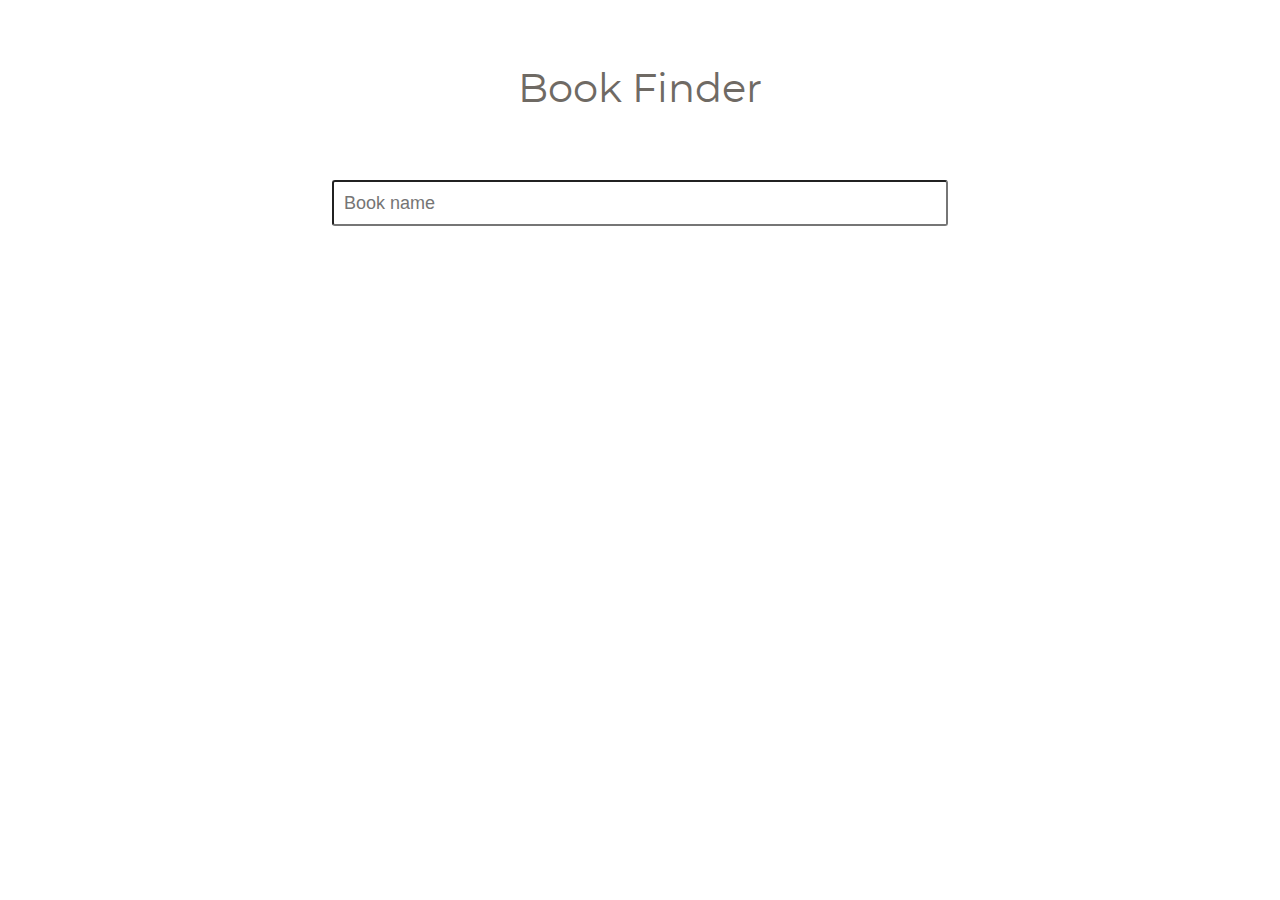
<file: index.html>
<!DOCTYPE html>
<html>

<head>
    <meta content="text/html;charset=utf-8" http-equiv="Content-Type">
    <title>Book Finder</title>
    <link rel="stylesheet" href="css/style.css">
</head>
<body onload='getBooks()'>
    <div>
        <p class='heading'>Book Finder</p>
        <div class='flexbox flex-column'>
            <div>
                <input id='book-name' type="text" class="form-control" placeholder="Book name" autocomplete="off"/>
                <!-- <button onClick='getBooks()' class='btn'>Search</button> -->
            </div>
            <div class='dropdown'>
                <a onclick='paginate.previousPage()' href="#"><img id = 'left-arrow' class='arrow position-left' src="resources/arrow-grey.png"></a>
                <ul id ='book-list' class="list">
                </ul>
                
                <a onclick='paginate.nextPage()' href="#"><img id = 'right-arrow' class='arrow reverse position-right' src="resources/arrow-grey.png"></a>
                
            </div>
            <div class="flexbox">
            <ul id ='result-count' class="list">
                </ul></div>
       </div>
    </div>
</body>
<script src="http://ajax.googleapis.com/ajax/libs/jquery/1.7.1/jquery.min.js" type="text/javascript"></script>

<script src="js/index.js"></script>
<script src="js/pagination.js"></script>
</html>
</file>
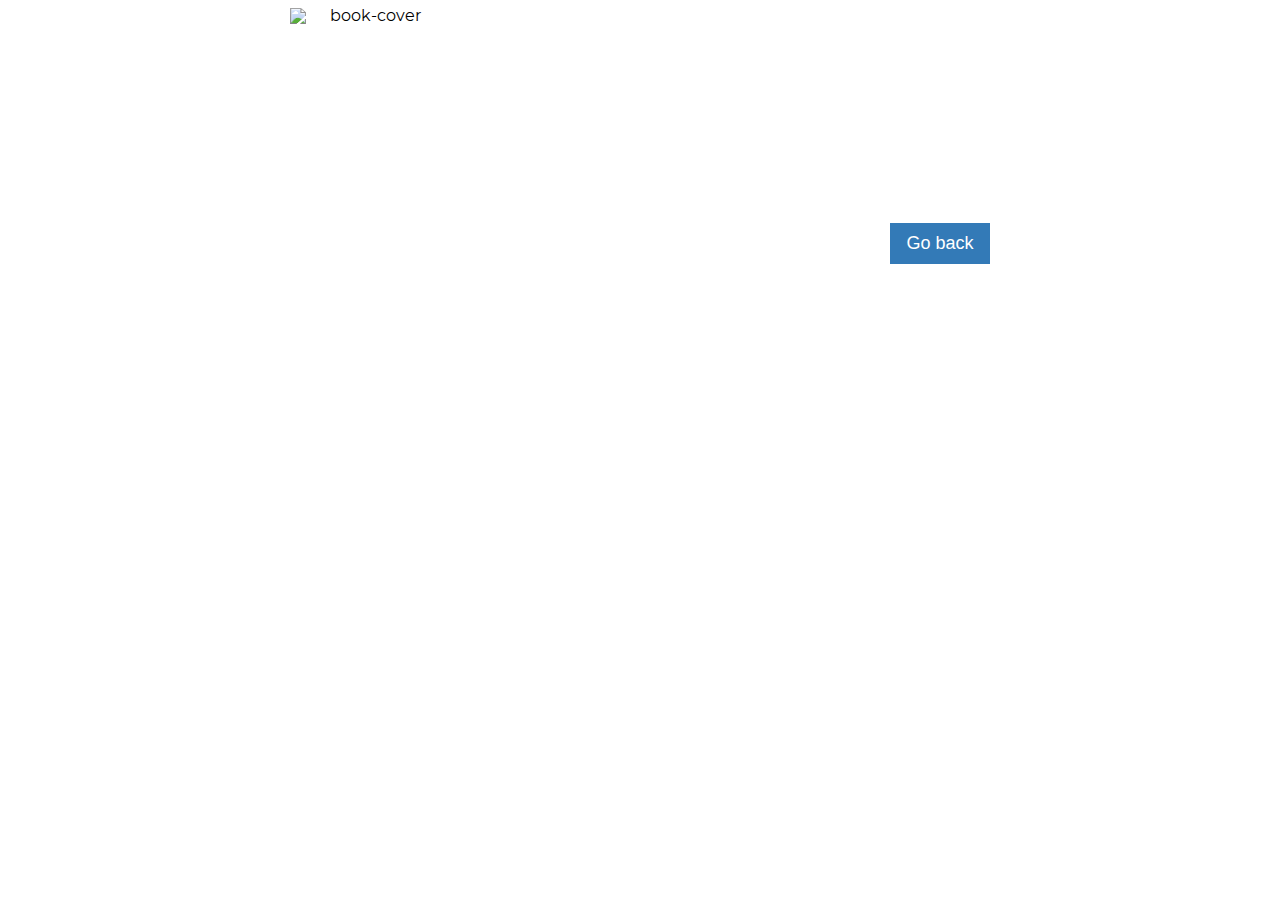
<file: detail_page.html>
<!DOCTYPE html>
<html>

<head>
    <meta content="text/html;charset=utf-8" http-equiv="Content-Type">
    <title>Book Finder</title>
    <link rel="stylesheet" href="css/style.css">
</head>

<body onload='getBookDetail(window.location.href)'>
    <div class='flexbox book-items'>
        <div>
            <img id="cover" alt="book-cover">
            <div class='book-summary'>
                <p id='book-name' class='book-sub-heading'></p>
                <p id='author' class='book-sub-heading'></p>
                <p id='rating'></p>
            </div>
        </div>
        <button class='btn btn-back' onclick="window.location.href='index.html'">Go back</button>
    </div>
</body>
<script src="http://ajax.googleapis.com/ajax/libs/jquery/1.7.1/jquery.min.js" type="text/javascript"></script>

<script src="js/index.js"></script>

</html>
</file>
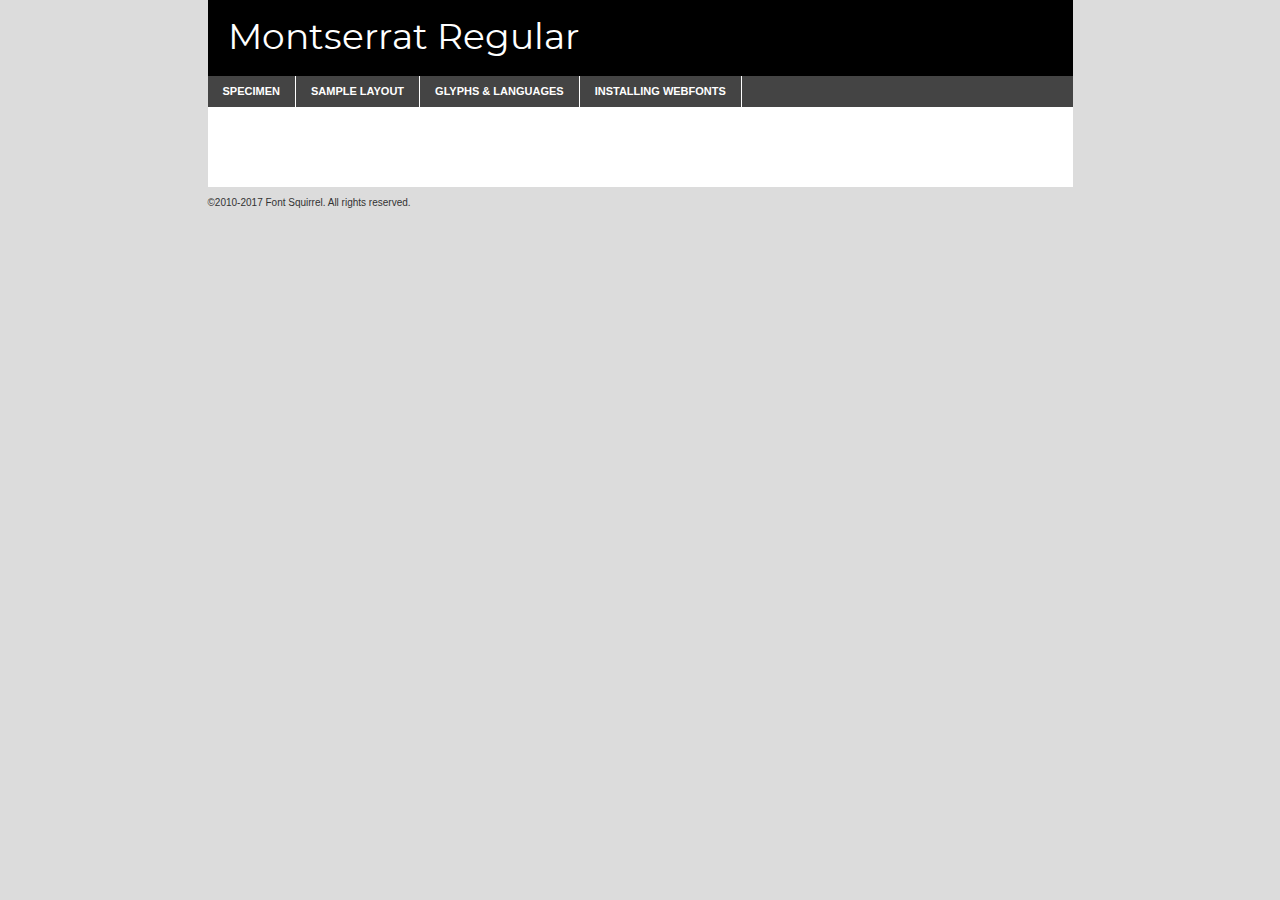
<file: fonts/montserrat-regular-demo.html>
<!DOCTYPE html PUBLIC "-//W3C//DTD XHTML 1.0 Transitional//EN"
	"http://www.w3.org/TR/xhtml1/DTD/xhtml1-transitional.dtd">

<html xmlns="http://www.w3.org/1999/xhtml" xml:lang="en" lang="en">
<head>
	<meta http-equiv="Content-Type" content="text/html; charset=utf-8" />
	<script src="http://ajax.googleapis.com/ajax/libs/jquery/1.7.2/jquery.min.js" type="text/javascript" charset="utf-8"></script>
	<script type="text/javascript">
	(function($){$.fn.easyTabs=function(option){var param=jQuery.extend({fadeSpeed:"fast",defaultContent:1,activeClass:'active'},option);$(this).each(function(){var thisId="#"+this.id;if(param.defaultContent==''){param.defaultContent=1;}
	if(typeof param.defaultContent=="number")
	{var defaultTab=$(thisId+" .tabs li:eq("+(param.defaultContent-1)+") a").attr('href').substr(1);}else{var defaultTab=param.defaultContent;}
	$(thisId+" .tabs li a").each(function(){var tabToHide=$(this).attr('href').substr(1);$("#"+tabToHide).addClass('easytabs-tab-content');});hideAll();changeContent(defaultTab);function hideAll(){$(thisId+" .easytabs-tab-content").hide();}
	function changeContent(tabId){hideAll();$(thisId+" .tabs li").removeClass(param.activeClass);$(thisId+" .tabs li a[href=#"+tabId+"]").closest('li').addClass(param.activeClass);if(param.fadeSpeed!="none")
	{$(thisId+" #"+tabId).fadeIn(param.fadeSpeed);}else{$(thisId+" #"+tabId).show();}}
	$(thisId+" .tabs li").click(function(){var tabId=$(this).find('a').attr('href').substr(1);changeContent(tabId);return false;});});}})(jQuery);
	</script>
	<link rel="stylesheet" href="specimen_files/specimen_stylesheet.css" type="text/css" charset="utf-8" />
	<link rel="stylesheet" href="stylesheet.css" type="text/css" charset="utf-8" />

	<style type="text/css">
					body{
				font-family: 'montserratregular';
							}
		</style>

	<title>Montserrat Regular Specimen</title>
	
	
	<script type="text/javascript" charset="utf-8">
		$(document).ready(function() {
			$('#container').easyTabs({defaultContent:1});
		});
	</script>
</head>

<body>
<div id="container">
	<div id="header">
		Montserrat Regular	</div>
	<ul class="tabs">
		<li><a href="#specimen">Specimen</a></li>
		<li><a href="#layout">Sample Layout</a></li>
				<li><a href="#glyphs">Glyphs &amp; Languages</a></li>
		<li><a href="#installing">Installing Webfonts</a></li>
		
	</ul>
	
	<div id="main_content">

		
			<div id="specimen">
		
				<div class="section">
					<div class="grid12 firstcol">
						<div class="huge">AaBb</div>
					</div>
				</div>
		
				<div class="section">
					<div class="glyph_range">A&#x200B;B&#x200b;C&#x200b;D&#x200b;E&#x200b;F&#x200b;G&#x200b;H&#x200b;I&#x200b;J&#x200b;K&#x200b;L&#x200b;M&#x200b;N&#x200b;O&#x200b;P&#x200b;Q&#x200b;R&#x200b;S&#x200b;T&#x200b;U&#x200b;V&#x200b;W&#x200b;X&#x200b;Y&#x200b;Z&#x200b;a&#x200b;b&#x200b;c&#x200b;d&#x200b;e&#x200b;f&#x200b;g&#x200b;h&#x200b;i&#x200b;j&#x200b;k&#x200b;l&#x200b;m&#x200b;n&#x200b;o&#x200b;p&#x200b;q&#x200b;r&#x200b;s&#x200b;t&#x200b;u&#x200b;v&#x200b;w&#x200b;x&#x200b;y&#x200b;z&#x200b;1&#x200b;2&#x200b;3&#x200b;4&#x200b;5&#x200b;6&#x200b;7&#x200b;8&#x200b;9&#x200b;0&#x200b;&amp;&#x200b;.&#x200b;,&#x200b;?&#x200b;!&#x200b;&#64;&#x200b;(&#x200b;)&#x200b;#&#x200b;$&#x200b;%&#x200b;*&#x200b;+&#x200b;-&#x200b;=&#x200b;:&#x200b;;</div>
				</div>
				<div class="section">
					<div class="grid12 firstcol">
						<table class="sample_table">
							<tr><td>10</td><td class="size10">abcdefghijklmnopqrstuvwxyzABCDEFGHIJKLMNOPQRSTUVWXYZ0123456789abcdefghijklmnopqrstuvwxyzABCDEFGHIJKLMNOPQRSTUVWXYZ0123456789abcdefghijklmnopqrstuvwxyzABCDEFGHIJKLMNOPQRSTUVWXYZ</td></tr>
							<tr><td>11</td><td class="size11">abcdefghijklmnopqrstuvwxyzABCDEFGHIJKLMNOPQRSTUVWXYZ0123456789abcdefghijklmnopqrstuvwxyzABCDEFGHIJKLMNOPQRSTUVWXYZ0123456789abcdefghijklmnopqrstuvwxyzABCDEFGHIJKLMNOPQRSTUVWXYZ</td></tr>
							<tr><td>12</td><td class="size12">abcdefghijklmnopqrstuvwxyzABCDEFGHIJKLMNOPQRSTUVWXYZ0123456789abcdefghijklmnopqrstuvwxyzABCDEFGHIJKLMNOPQRSTUVWXYZ0123456789abcdefghijklmnopqrstuvwxyzABCDEFGHIJKLMNOPQRSTUVWXYZ</td></tr>
							<tr><td>13</td><td class="size13">abcdefghijklmnopqrstuvwxyzABCDEFGHIJKLMNOPQRSTUVWXYZ0123456789abcdefghijklmnopqrstuvwxyzABCDEFGHIJKLMNOPQRSTUVWXYZ0123456789abcdefghijklmnopqrstuvwxyzABCDEFGHIJKLMNOPQRSTUVWXYZ</td></tr>
							<tr><td>14</td><td class="size14">abcdefghijklmnopqrstuvwxyzABCDEFGHIJKLMNOPQRSTUVWXYZ0123456789abcdefghijklmnopqrstuvwxyzABCDEFGHIJKLMNOPQRSTUVWXYZ0123456789abcdefghijklmnopqrstuvwxyzABCDEFGHIJKLMNOPQRSTUVWXYZ</td></tr>
							<tr><td>16</td><td class="size16">abcdefghijklmnopqrstuvwxyzABCDEFGHIJKLMNOPQRSTUVWXYZ0123456789abcdefghijklmnopqrstuvwxyzABCDEFGHIJKLMNOPQRSTUVWXYZ</td></tr>
							<tr><td>18</td><td class="size18">abcdefghijklmnopqrstuvwxyzABCDEFGHIJKLMNOPQRSTUVWXYZ0123456789abcdefghijklmnopqrstuvwxyzABCDEFGHIJKLMNOPQRSTUVWXYZ</td></tr>
							<tr><td>20</td><td class="size20">abcdefghijklmnopqrstuvwxyzABCDEFGHIJKLMNOPQRSTUVWXYZ0123456789abcdefghijklmnopqrstuvwxyzABCDEFGHIJKLMNOPQRSTUVWXYZ</td></tr>
							<tr><td>24</td><td class="size24">abcdefghijklmnopqrstuvwxyzABCDEFGHIJKLMNOPQRSTUVWXYZ0123456789abcdefghijklmnopqrstuvwxyzABCDEFGHIJKLMNOPQRSTUVWXYZ</td></tr>
							<tr><td>30</td><td class="size30">abcdefghijklmnopqrstuvwxyzABCDEFGHIJKLMNOPQRSTUVWXYZ0123456789abcdefghijklmnopqrstuvwxyzABCDEFGHIJKLMNOPQRSTUVWXYZ</td></tr>
							<tr><td>36</td><td class="size36">abcdefghijklmnopqrstuvwxyzABCDEFGHIJKLMNOPQRSTUVWXYZ0123456789abcdefghijklmnopqrstuvwxyzABCDEFGHIJKLMNOPQRSTUVWXYZ</td></tr>
							<tr><td>48</td><td class="size48">abcdefghijklmnopqrstuvwxyzABCDEFGHIJKLMNOPQRSTUVWXYZ0123456789abcdefghijklmnopqrstuvwxyzABCDEFGHIJKLMNOPQRSTUVWXYZ</td></tr>
							<tr><td>60</td><td class="size60">abcdefghijklmnopqrstuvwxyzABCDEFGHIJKLMNOPQRSTUVWXYZ0123456789abcdefghijklmnopqrstuvwxyzABCDEFGHIJKLMNOPQRSTUVWXYZ</td></tr>
							<tr><td>72</td><td class="size72">abcdefghijklmnopqrstuvwxyzABCDEFGHIJKLMNOPQRSTUVWXYZ0123456789abcdefghijklmnopqrstuvwxyzABCDEFGHIJKLMNOPQRSTUVWXYZ</td></tr>
							<tr><td>90</td><td class="size90">abcdefghijklmnopqrstuvwxyzABCDEFGHIJKLMNOPQRSTUVWXYZ0123456789abcdefghijklmnopqrstuvwxyzABCDEFGHIJKLMNOPQRSTUVWXYZ</td></tr>
						</table>
				
					</div>
			
				</div>
		
		
		
								<div class="section" id="bodycomparison">


										<div id="xheight">
				<div class="fontbody">&#x25FC;&#x25FC;&#x25FC;&#x25FC;&#x25FC;&#x25FC;&#x25FC;&#x25FC;&#x25FC;&#x25FC;&#x25FC;&#x25FC;&#x25FC;&#x25FC;&#x25FC;&#x25FC;&#x25FC;&#x25FC;&#x25FC;&#x25FC;&#x25FC;&#x25FC;&#x25FC;&#x25FC;&#x25FC;&#x25FC;&#x25FC;&#x25FC;&#x25FC;&#x25FC;&#x25FC;&#x25FC;&#x25FC;&#x25FC;&#x25FC;&#x25FC;&#x25FC;&#x25FC;&#x25FC;&#x25FC;&#x25FC;&#x25FC;&#x25FC;&#x25FC;&#x25FC;&#x25FC;&#x25FC;&#x25FC;&#x25FC;&#x25FC;&#x25FC;&#x25FC;&#x25FC;&#x25FC;&#x25FC;&#x25FC;&#x25FC;&#x25FC;&#x25FC;&#x25FC;&#x25FC;&#x25FC;&#x25FC;&#x25FC;&#x25FC;&#x25FC;&#x25FC;&#x25FC;&#x25FC;&#x25FC;&#x25FC;&#x25FC;&#x25FC;&#x25FC;&#x25FC;&#x25FC;&#x25FC;&#x25FC;&#x25FC;&#x25FC;&#x25FC;&#x25FC;&#x25FC;&#x25FC;&#x25FC;&#x25FC;&#x25FC;&#x25FC;&#x25FC;&#x25FC;&#x25FC;&#x25FC;&#x25FC;&#x25FC;&#x25FC;&#x25FC;&#x25FC;&#x25FC;&#x25FC;body</div><div class="arialbody">body</div><div class="verdanabody">body</div><div class="georgiabody">body</div></div>
										<div class="fontbody" style="z-index:1">
											body<span>Montserrat Regular</span>
										</div>
										<div class="arialbody" style="z-index:1">
											body<span>Arial</span>
										</div>
										<div class="verdanabody" style="z-index:1">
											body<span>Verdana</span>
										</div>
										<div class="georgiabody" style="z-index:1">
											body<span>Georgia</span>
										</div>



								</div>
		
		
				<div class="section psample psample_row1" id="">
					
					<div class="grid2 firstcol">
						<p class="size10"><span>10.</span>Aenean lacinia bibendum nulla sed consectetur. Fusce dapibus, tellus ac cursus commodo, tortor mauris condimentum nibh, ut fermentum massa justo sit amet risus. Nullam id dolor id nibh ultricies vehicula ut id elit. Cum sociis natoque penatibus et magnis dis parturient montes, nascetur ridiculus mus. Nulla vitae elit libero, a pharetra augue.</p>
			
					</div>
					<div class="grid3">
						<p class="size11"><span>11.</span>Aenean lacinia bibendum nulla sed consectetur. Fusce dapibus, tellus ac cursus commodo, tortor mauris condimentum nibh, ut fermentum massa justo sit amet risus. Nullam id dolor id nibh ultricies vehicula ut id elit. Cum sociis natoque penatibus et magnis dis parturient montes, nascetur ridiculus mus. Nulla vitae elit libero, a pharetra augue.</p>
			
					</div>
					<div class="grid3">
						<p class="size12"><span>12.</span>Aenean lacinia bibendum nulla sed consectetur. Fusce dapibus, tellus ac cursus commodo, tortor mauris condimentum nibh, ut fermentum massa justo sit amet risus. Nullam id dolor id nibh ultricies vehicula ut id elit. Cum sociis natoque penatibus et magnis dis parturient montes, nascetur ridiculus mus. Nulla vitae elit libero, a pharetra augue.</p>
			
					</div>
					<div class="grid4">
						<p class="size13"><span>13.</span>Aenean lacinia bibendum nulla sed consectetur. Fusce dapibus, tellus ac cursus commodo, tortor mauris condimentum nibh, ut fermentum massa justo sit amet risus. Nullam id dolor id nibh ultricies vehicula ut id elit. Cum sociis natoque penatibus et magnis dis parturient montes, nascetur ridiculus mus. Nulla vitae elit libero, a pharetra augue.</p>
			
					</div>
					<div class="white_blend"></div>
					
				</div>
				<div class="section psample psample_row2" id="">
					<div class="grid3 firstcol">
						<p class="size14"><span>14.</span>Aenean lacinia bibendum nulla sed consectetur. Fusce dapibus, tellus ac cursus commodo, tortor mauris condimentum nibh, ut fermentum massa justo sit amet risus. Nullam id dolor id nibh ultricies vehicula ut id elit. Cum sociis natoque penatibus et magnis dis parturient montes, nascetur ridiculus mus. Nulla vitae elit libero, a pharetra augue.</p>
			
					</div>
					<div class="grid4">
						<p class="size16"><span>16.</span>Aenean lacinia bibendum nulla sed consectetur. Fusce dapibus, tellus ac cursus commodo, tortor mauris condimentum nibh, ut fermentum massa justo sit amet risus. Nullam id dolor id nibh ultricies vehicula ut id elit. Cum sociis natoque penatibus et magnis dis parturient montes, nascetur ridiculus mus. Nulla vitae elit libero, a pharetra augue.</p>
			
					</div>
					<div class="grid5">
						<p class="size18"><span>18.</span>Aenean lacinia bibendum nulla sed consectetur. Fusce dapibus, tellus ac cursus commodo, tortor mauris condimentum nibh, ut fermentum massa justo sit amet risus. Nullam id dolor id nibh ultricies vehicula ut id elit. Cum sociis natoque penatibus et magnis dis parturient montes, nascetur ridiculus mus. Nulla vitae elit libero, a pharetra augue.</p>
			
					</div>

					<div class="white_blend"></div>

				</div>
				
				<div class="section psample psample_row3" id="">
					<div class="grid5 firstcol">
						<p class="size20"><span>20.</span>Aenean lacinia bibendum nulla sed consectetur. Fusce dapibus, tellus ac cursus commodo, tortor mauris condimentum nibh, ut fermentum massa justo sit amet risus. Nullam id dolor id nibh ultricies vehicula ut id elit. Cum sociis natoque penatibus et magnis dis parturient montes, nascetur ridiculus mus. Nulla vitae elit libero, a pharetra augue.</p>
					</div>
					<div class="grid7">
						<p class="size24"><span>24.</span>Aenean lacinia bibendum nulla sed consectetur. Fusce dapibus, tellus ac cursus commodo, tortor mauris condimentum nibh, ut fermentum massa justo sit amet risus. Nullam id dolor id nibh ultricies vehicula ut id elit. Cum sociis natoque penatibus et magnis dis parturient montes, nascetur ridiculus mus. Nulla vitae elit libero, a pharetra augue.</p>
					</div>
					
					<div class="white_blend"></div>
					
				</div>
				
				<div class="section psample psample_row4" id="">
					<div class="grid12 firstcol">
						<p class="size30"><span>30.</span>Aenean lacinia bibendum nulla sed consectetur. Fusce dapibus, tellus ac cursus commodo, tortor mauris condimentum nibh, ut fermentum massa justo sit amet risus. Nullam id dolor id nibh ultricies vehicula ut id elit. Cum sociis natoque penatibus et magnis dis parturient montes, nascetur ridiculus mus. Nulla vitae elit libero, a pharetra augue.</p>
					</div>
					<div class="white_blend"></div>
					
				</div>
				
				
				
				<div class="section psample psample_row1 fullreverse">
					<div class="grid2 firstcol">
						<p class="size10"><span>10.</span>Aenean lacinia bibendum nulla sed consectetur. Fusce dapibus, tellus ac cursus commodo, tortor mauris condimentum nibh, ut fermentum massa justo sit amet risus. Nullam id dolor id nibh ultricies vehicula ut id elit. Cum sociis natoque penatibus et magnis dis parturient montes, nascetur ridiculus mus. Nulla vitae elit libero, a pharetra augue.</p>
			
					</div>
					<div class="grid3">
						<p class="size11"><span>11.</span>Aenean lacinia bibendum nulla sed consectetur. Fusce dapibus, tellus ac cursus commodo, tortor mauris condimentum nibh, ut fermentum massa justo sit amet risus. Nullam id dolor id nibh ultricies vehicula ut id elit. Cum sociis natoque penatibus et magnis dis parturient montes, nascetur ridiculus mus. Nulla vitae elit libero, a pharetra augue.</p>
			
					</div>
					<div class="grid3">
						<p class="size12"><span>12.</span>Aenean lacinia bibendum nulla sed consectetur. Fusce dapibus, tellus ac cursus commodo, tortor mauris condimentum nibh, ut fermentum massa justo sit amet risus. Nullam id dolor id nibh ultricies vehicula ut id elit. Cum sociis natoque penatibus et magnis dis parturient montes, nascetur ridiculus mus. Nulla vitae elit libero, a pharetra augue.</p>
			
					</div>
					<div class="grid4">
						<p class="size13"><span>13.</span>Aenean lacinia bibendum nulla sed consectetur. Fusce dapibus, tellus ac cursus commodo, tortor mauris condimentum nibh, ut fermentum massa justo sit amet risus. Nullam id dolor id nibh ultricies vehicula ut id elit. Cum sociis natoque penatibus et magnis dis parturient montes, nascetur ridiculus mus. Nulla vitae elit libero, a pharetra augue.</p>
			
					</div>
					<div class="black_blend"></div>
					
				</div>
				
				<div class="section psample psample_row2 fullreverse">
					<div class="grid3 firstcol">
						<p class="size14"><span>14.</span>Aenean lacinia bibendum nulla sed consectetur. Fusce dapibus, tellus ac cursus commodo, tortor mauris condimentum nibh, ut fermentum massa justo sit amet risus. Nullam id dolor id nibh ultricies vehicula ut id elit. Cum sociis natoque penatibus et magnis dis parturient montes, nascetur ridiculus mus. Nulla vitae elit libero, a pharetra augue.</p>
			
					</div>
					<div class="grid4">
						<p class="size16"><span>16.</span>Aenean lacinia bibendum nulla sed consectetur. Fusce dapibus, tellus ac cursus commodo, tortor mauris condimentum nibh, ut fermentum massa justo sit amet risus. Nullam id dolor id nibh ultricies vehicula ut id elit. Cum sociis natoque penatibus et magnis dis parturient montes, nascetur ridiculus mus. Nulla vitae elit libero, a pharetra augue.</p>
			
					</div>
					<div class="grid5">
						<p class="size18"><span>18.</span>Aenean lacinia bibendum nulla sed consectetur. Fusce dapibus, tellus ac cursus commodo, tortor mauris condimentum nibh, ut fermentum massa justo sit amet risus. Nullam id dolor id nibh ultricies vehicula ut id elit. Cum sociis natoque penatibus et magnis dis parturient montes, nascetur ridiculus mus. Nulla vitae elit libero, a pharetra augue.</p>
			
					</div>
					<div class="black_blend"></div>

				</div>
				
				<div class="section psample fullreverse psample_row3" id="">
					<div class="grid5 firstcol">
						<p class="size20"><span>20.</span>Aenean lacinia bibendum nulla sed consectetur. Fusce dapibus, tellus ac cursus commodo, tortor mauris condimentum nibh, ut fermentum massa justo sit amet risus. Nullam id dolor id nibh ultricies vehicula ut id elit. Cum sociis natoque penatibus et magnis dis parturient montes, nascetur ridiculus mus. Nulla vitae elit libero, a pharetra augue.</p>
					</div>
					<div class="grid7">
						<p class="size24"><span>24.</span>Aenean lacinia bibendum nulla sed consectetur. Fusce dapibus, tellus ac cursus commodo, tortor mauris condimentum nibh, ut fermentum massa justo sit amet risus. Nullam id dolor id nibh ultricies vehicula ut id elit. Cum sociis natoque penatibus et magnis dis parturient montes, nascetur ridiculus mus. Nulla vitae elit libero, a pharetra augue.</p>
					</div>
					
					<div class="black_blend"></div>
					
				</div>
				
				<div class="section psample fullreverse psample_row4" id="" style="border-bottom: 20px #000 solid;">
					<div class="grid12 firstcol">
						<p class="size30"><span>30.</span>Aenean lacinia bibendum nulla sed consectetur. Fusce dapibus, tellus ac cursus commodo, tortor mauris condimentum nibh, ut fermentum massa justo sit amet risus. Nullam id dolor id nibh ultricies vehicula ut id elit. Cum sociis natoque penatibus et magnis dis parturient montes, nascetur ridiculus mus. Nulla vitae elit libero, a pharetra augue.</p>
					</div>
					<div class="black_blend"></div>
					
				</div>
				
				
				
				
			</div>
			
			<div id="layout">
				
				<div class="section">
					
					<div class="grid12 firstcol">
						<h1>Lorem Ipsum Dolor</h1>
						<h2>Etiam porta sem malesuada magna mollis euismod</h2>
						
						<p class="byline">By <a href="#link">Aenean Lacinia</a></p>
					</div>
				</div>
				<div class="section">
					<div class="grid8 firstcol">
						<p class="large">Donec sed odio dui. Morbi leo risus, porta ac consectetur ac, vestibulum at eros. Fusce dapibus, tellus ac cursus commodo, tortor mauris condimentum nibh, ut fermentum massa justo sit amet risus. </p>

						
						<h3>Pellentesque ornare sem</h3>

						<p>Maecenas sed diam eget risus varius blandit sit amet non magna. Maecenas faucibus mollis interdum. Donec ullamcorper nulla non metus auctor fringilla. Nullam id dolor id nibh ultricies vehicula ut id elit. Nullam id dolor id nibh ultricies vehicula ut id elit. </p>

						<p>Aenean eu leo quam. Pellentesque ornare sem lacinia quam venenatis vestibulum. Lorem ipsum dolor sit amet, consectetur adipiscing elit. Cum sociis natoque penatibus et magnis dis parturient montes, nascetur ridiculus mus. </p>

						<p>Nulla vitae elit libero, a pharetra augue. Praesent commodo cursus magna, vel scelerisque nisl consectetur et. Aenean lacinia bibendum nulla sed consectetur. </p>

						<p>Nullam quis risus eget urna mollis ornare vel eu leo. Nullam quis risus eget urna mollis ornare vel eu leo. Maecenas sed diam eget risus varius blandit sit amet non magna. Donec ullamcorper nulla non metus auctor fringilla. </p>

						<h3>Cras mattis consectetur</h3>

						<p>Aenean eu leo quam. Pellentesque ornare sem lacinia quam venenatis vestibulum. Aenean lacinia bibendum nulla sed consectetur. Integer posuere erat a ante venenatis dapibus posuere velit aliquet. Cras mattis consectetur purus sit amet fermentum. </p>

						<p>Nullam id dolor id nibh ultricies vehicula ut id elit. Nullam quis risus eget urna mollis ornare vel eu leo. Cras mattis consectetur purus sit amet fermentum.</p>
					</div>
					
					<div class="grid4 sidebar">
						
						<div class="box reverse">
							<p class="last">Nullam quis risus eget urna mollis ornare vel eu leo. Donec ullamcorper nulla non metus auctor fringilla. Cras mattis consectetur purus sit amet fermentum. Sed posuere consectetur est at lobortis. Lorem ipsum dolor sit amet, consectetur adipiscing elit. </p>
						</div>
						
						<p class="caption">Maecenas sed diam eget risus varius.</p>

						<p>Vestibulum id ligula porta felis euismod semper. Integer posuere erat a ante venenatis dapibus posuere velit aliquet. Vestibulum id ligula porta felis euismod semper. Sed posuere consectetur est at lobortis. Maecenas sed diam eget risus varius blandit sit amet non magna. Fusce dapibus, tellus ac cursus commodo, tortor mauris condimentum nibh, ut fermentum massa justo sit amet risus. </p>

					

						<p>Duis mollis, est non commodo luctus, nisi erat porttitor ligula, eget lacinia odio sem nec elit. Aenean lacinia bibendum nulla sed consectetur. Vivamus sagittis lacus vel augue laoreet rutrum faucibus dolor auctor. Aenean lacinia bibendum nulla sed consectetur. Nullam quis risus eget urna mollis ornare vel eu leo. </p>

						<p>Praesent commodo cursus magna, vel scelerisque nisl consectetur et. Donec ullamcorper nulla non metus auctor fringilla. Maecenas faucibus mollis interdum. Fusce dapibus, tellus ac cursus commodo, tortor mauris condimentum nibh, ut fermentum massa justo sit amet risus. </p>

					</div>
				</div>
				
			</div>


			



		<div id="glyphs">
			<div class="section">
				<div class="grid12 firstcol">
			
				<h1>Language Support</h1>
				<p>The subset of Montserrat Regular in this kit supports the following languages:<br />
			
					Albanian, Basque, Breton, Chamorro, Danish, Dutch, English, Faroese, Finnish, French, Frisian, Galician, German, Icelandic, Italian, Malagasy, Norwegian, Portuguese, Spanish, Swedish, Alsatian, Aragonese, Arapaho, Arrernte, Asturian, Aymara, Bislama, Cebuano, Corsican, Fijian, French_creole, Genoese, Gilbertese, Greenlandic, Haitian_creole, Hiligaynon, Hmong, Hopi, Ibanag, Iloko_ilokano, Indonesian, Interglossa_glosa, Interlingua, Irish_gaelic, Jerriais, Lojban, Lombard, Luxembourgeois, Manx, Mohawk, Norfolk_pitcairnese, Occitan, Oromo, Pangasinan, Papiamento, Piedmontese, Potawatomi, Rhaeto-romance, Romansh, Rotokas, Sami_lule, Samoan, Sardinian, Scots_gaelic, Seychelles_creole, Shona, Sicilian, Somali, Southern_ndebele, Swahili, Swati_swazi, Tagalog_filipino_pilipino, Tetum, Tok_pisin, Uyghur_latinized, Volapuk, Walloon, Warlpiri, Xhosa, Yapese, Zulu, Latinbasic, Ubasic, Demo				</p>
				<h1>Glyph Chart</h1>
				<p>The subset of Montserrat Regular in this kit includes all the glyphs listed below. Unicode entities are included above each glyph to help you insert individual characters into your layout.</p>
				<div id="glyph_chart">
			
																														 <div><p>&amp;#13;</p>&#13;</div>
																				 <div><p>&amp;#32;</p>&#32;</div>
																				 <div><p>&amp;#33;</p>&#33;</div>
																				 <div><p>&amp;#34;</p>&#34;</div>
																				 <div><p>&amp;#35;</p>&#35;</div>
																				 <div><p>&amp;#36;</p>&#36;</div>
																				 <div><p>&amp;#37;</p>&#37;</div>
																				 <div><p>&amp;#38;</p>&#38;</div>
																				 <div><p>&amp;#39;</p>&#39;</div>
																				 <div><p>&amp;#40;</p>&#40;</div>
																				 <div><p>&amp;#41;</p>&#41;</div>
																				 <div><p>&amp;#42;</p>&#42;</div>
																				 <div><p>&amp;#43;</p>&#43;</div>
																				 <div><p>&amp;#44;</p>&#44;</div>
																				 <div><p>&amp;#45;</p>&#45;</div>
																				 <div><p>&amp;#46;</p>&#46;</div>
																				 <div><p>&amp;#47;</p>&#47;</div>
																				 <div><p>&amp;#48;</p>&#48;</div>
																				 <div><p>&amp;#49;</p>&#49;</div>
																				 <div><p>&amp;#50;</p>&#50;</div>
																				 <div><p>&amp;#51;</p>&#51;</div>
																				 <div><p>&amp;#52;</p>&#52;</div>
																				 <div><p>&amp;#53;</p>&#53;</div>
																				 <div><p>&amp;#54;</p>&#54;</div>
																				 <div><p>&amp;#55;</p>&#55;</div>
																				 <div><p>&amp;#56;</p>&#56;</div>
																				 <div><p>&amp;#57;</p>&#57;</div>
																				 <div><p>&amp;#58;</p>&#58;</div>
																				 <div><p>&amp;#59;</p>&#59;</div>
																				 <div><p>&amp;#60;</p>&#60;</div>
																				 <div><p>&amp;#61;</p>&#61;</div>
																				 <div><p>&amp;#62;</p>&#62;</div>
																				 <div><p>&amp;#63;</p>&#63;</div>
																				 <div><p>&amp;#64;</p>&#64;</div>
																				 <div><p>&amp;#65;</p>&#65;</div>
																				 <div><p>&amp;#66;</p>&#66;</div>
																				 <div><p>&amp;#67;</p>&#67;</div>
																				 <div><p>&amp;#68;</p>&#68;</div>
																				 <div><p>&amp;#69;</p>&#69;</div>
																				 <div><p>&amp;#70;</p>&#70;</div>
																				 <div><p>&amp;#71;</p>&#71;</div>
																				 <div><p>&amp;#72;</p>&#72;</div>
																				 <div><p>&amp;#73;</p>&#73;</div>
																				 <div><p>&amp;#74;</p>&#74;</div>
																				 <div><p>&amp;#75;</p>&#75;</div>
																				 <div><p>&amp;#76;</p>&#76;</div>
																				 <div><p>&amp;#77;</p>&#77;</div>
																				 <div><p>&amp;#78;</p>&#78;</div>
																				 <div><p>&amp;#79;</p>&#79;</div>
																				 <div><p>&amp;#80;</p>&#80;</div>
																				 <div><p>&amp;#81;</p>&#81;</div>
																				 <div><p>&amp;#82;</p>&#82;</div>
																				 <div><p>&amp;#83;</p>&#83;</div>
																				 <div><p>&amp;#84;</p>&#84;</div>
																				 <div><p>&amp;#85;</p>&#85;</div>
																				 <div><p>&amp;#86;</p>&#86;</div>
																				 <div><p>&amp;#87;</p>&#87;</div>
																				 <div><p>&amp;#88;</p>&#88;</div>
																				 <div><p>&amp;#89;</p>&#89;</div>
																				 <div><p>&amp;#90;</p>&#90;</div>
																				 <div><p>&amp;#91;</p>&#91;</div>
																				 <div><p>&amp;#92;</p>&#92;</div>
																				 <div><p>&amp;#93;</p>&#93;</div>
																				 <div><p>&amp;#94;</p>&#94;</div>
																				 <div><p>&amp;#95;</p>&#95;</div>
																				 <div><p>&amp;#96;</p>&#96;</div>
																				 <div><p>&amp;#97;</p>&#97;</div>
																				 <div><p>&amp;#98;</p>&#98;</div>
																				 <div><p>&amp;#99;</p>&#99;</div>
																				 <div><p>&amp;#100;</p>&#100;</div>
																				 <div><p>&amp;#101;</p>&#101;</div>
																				 <div><p>&amp;#102;</p>&#102;</div>
																				 <div><p>&amp;#103;</p>&#103;</div>
																				 <div><p>&amp;#104;</p>&#104;</div>
																				 <div><p>&amp;#105;</p>&#105;</div>
																				 <div><p>&amp;#106;</p>&#106;</div>
																				 <div><p>&amp;#107;</p>&#107;</div>
																				 <div><p>&amp;#108;</p>&#108;</div>
																				 <div><p>&amp;#109;</p>&#109;</div>
																				 <div><p>&amp;#110;</p>&#110;</div>
																				 <div><p>&amp;#111;</p>&#111;</div>
																				 <div><p>&amp;#112;</p>&#112;</div>
																				 <div><p>&amp;#113;</p>&#113;</div>
																				 <div><p>&amp;#114;</p>&#114;</div>
																				 <div><p>&amp;#115;</p>&#115;</div>
																				 <div><p>&amp;#116;</p>&#116;</div>
																				 <div><p>&amp;#117;</p>&#117;</div>
																				 <div><p>&amp;#118;</p>&#118;</div>
																				 <div><p>&amp;#119;</p>&#119;</div>
																				 <div><p>&amp;#120;</p>&#120;</div>
																				 <div><p>&amp;#121;</p>&#121;</div>
																				 <div><p>&amp;#122;</p>&#122;</div>
																				 <div><p>&amp;#123;</p>&#123;</div>
																				 <div><p>&amp;#124;</p>&#124;</div>
																				 <div><p>&amp;#125;</p>&#125;</div>
																				 <div><p>&amp;#126;</p>&#126;</div>
																				 <div><p>&amp;#160;</p>&#160;</div>
																				 <div><p>&amp;#161;</p>&#161;</div>
																				 <div><p>&amp;#162;</p>&#162;</div>
																				 <div><p>&amp;#163;</p>&#163;</div>
																				 <div><p>&amp;#164;</p>&#164;</div>
																				 <div><p>&amp;#165;</p>&#165;</div>
																				 <div><p>&amp;#166;</p>&#166;</div>
																				 <div><p>&amp;#167;</p>&#167;</div>
																				 <div><p>&amp;#168;</p>&#168;</div>
																				 <div><p>&amp;#169;</p>&#169;</div>
																				 <div><p>&amp;#170;</p>&#170;</div>
																				 <div><p>&amp;#171;</p>&#171;</div>
																				 <div><p>&amp;#172;</p>&#172;</div>
																				 <div><p>&amp;#173;</p>&#173;</div>
																				 <div><p>&amp;#174;</p>&#174;</div>
																				 <div><p>&amp;#175;</p>&#175;</div>
																				 <div><p>&amp;#176;</p>&#176;</div>
																				 <div><p>&amp;#177;</p>&#177;</div>
																				 <div><p>&amp;#178;</p>&#178;</div>
																				 <div><p>&amp;#179;</p>&#179;</div>
																				 <div><p>&amp;#180;</p>&#180;</div>
																				 <div><p>&amp;#181;</p>&#181;</div>
																				 <div><p>&amp;#182;</p>&#182;</div>
																				 <div><p>&amp;#183;</p>&#183;</div>
																				 <div><p>&amp;#184;</p>&#184;</div>
																				 <div><p>&amp;#185;</p>&#185;</div>
																				 <div><p>&amp;#186;</p>&#186;</div>
																				 <div><p>&amp;#187;</p>&#187;</div>
																				 <div><p>&amp;#188;</p>&#188;</div>
																				 <div><p>&amp;#189;</p>&#189;</div>
																				 <div><p>&amp;#190;</p>&#190;</div>
																				 <div><p>&amp;#191;</p>&#191;</div>
																				 <div><p>&amp;#192;</p>&#192;</div>
																				 <div><p>&amp;#193;</p>&#193;</div>
																				 <div><p>&amp;#194;</p>&#194;</div>
																				 <div><p>&amp;#195;</p>&#195;</div>
																				 <div><p>&amp;#196;</p>&#196;</div>
																				 <div><p>&amp;#197;</p>&#197;</div>
																				 <div><p>&amp;#198;</p>&#198;</div>
																				 <div><p>&amp;#199;</p>&#199;</div>
																				 <div><p>&amp;#200;</p>&#200;</div>
																				 <div><p>&amp;#201;</p>&#201;</div>
																				 <div><p>&amp;#202;</p>&#202;</div>
																				 <div><p>&amp;#203;</p>&#203;</div>
																				 <div><p>&amp;#204;</p>&#204;</div>
																				 <div><p>&amp;#205;</p>&#205;</div>
																				 <div><p>&amp;#206;</p>&#206;</div>
																				 <div><p>&amp;#207;</p>&#207;</div>
																				 <div><p>&amp;#208;</p>&#208;</div>
																				 <div><p>&amp;#209;</p>&#209;</div>
																				 <div><p>&amp;#210;</p>&#210;</div>
																				 <div><p>&amp;#211;</p>&#211;</div>
																				 <div><p>&amp;#212;</p>&#212;</div>
																				 <div><p>&amp;#213;</p>&#213;</div>
																				 <div><p>&amp;#214;</p>&#214;</div>
																				 <div><p>&amp;#215;</p>&#215;</div>
																				 <div><p>&amp;#216;</p>&#216;</div>
																				 <div><p>&amp;#217;</p>&#217;</div>
																				 <div><p>&amp;#218;</p>&#218;</div>
																				 <div><p>&amp;#219;</p>&#219;</div>
																				 <div><p>&amp;#220;</p>&#220;</div>
																				 <div><p>&amp;#221;</p>&#221;</div>
																				 <div><p>&amp;#222;</p>&#222;</div>
																				 <div><p>&amp;#223;</p>&#223;</div>
																				 <div><p>&amp;#224;</p>&#224;</div>
																				 <div><p>&amp;#225;</p>&#225;</div>
																				 <div><p>&amp;#226;</p>&#226;</div>
																				 <div><p>&amp;#227;</p>&#227;</div>
																				 <div><p>&amp;#228;</p>&#228;</div>
																				 <div><p>&amp;#229;</p>&#229;</div>
																				 <div><p>&amp;#230;</p>&#230;</div>
																				 <div><p>&amp;#231;</p>&#231;</div>
																				 <div><p>&amp;#232;</p>&#232;</div>
																				 <div><p>&amp;#233;</p>&#233;</div>
																				 <div><p>&amp;#234;</p>&#234;</div>
																				 <div><p>&amp;#235;</p>&#235;</div>
																				 <div><p>&amp;#236;</p>&#236;</div>
																				 <div><p>&amp;#237;</p>&#237;</div>
																				 <div><p>&amp;#238;</p>&#238;</div>
																				 <div><p>&amp;#239;</p>&#239;</div>
																				 <div><p>&amp;#240;</p>&#240;</div>
																				 <div><p>&amp;#241;</p>&#241;</div>
																				 <div><p>&amp;#242;</p>&#242;</div>
																				 <div><p>&amp;#243;</p>&#243;</div>
																				 <div><p>&amp;#244;</p>&#244;</div>
																				 <div><p>&amp;#245;</p>&#245;</div>
																				 <div><p>&amp;#246;</p>&#246;</div>
																				 <div><p>&amp;#247;</p>&#247;</div>
																				 <div><p>&amp;#248;</p>&#248;</div>
																				 <div><p>&amp;#249;</p>&#249;</div>
																				 <div><p>&amp;#250;</p>&#250;</div>
																				 <div><p>&amp;#251;</p>&#251;</div>
																				 <div><p>&amp;#252;</p>&#252;</div>
																				 <div><p>&amp;#253;</p>&#253;</div>
																				 <div><p>&amp;#254;</p>&#254;</div>
																				 <div><p>&amp;#255;</p>&#255;</div>
																				 <div><p>&amp;#338;</p>&#338;</div>
																				 <div><p>&amp;#339;</p>&#339;</div>
																				 <div><p>&amp;#376;</p>&#376;</div>
																				 <div><p>&amp;#710;</p>&#710;</div>
																				 <div><p>&amp;#732;</p>&#732;</div>
																				 <div><p>&amp;#8192;</p>&#8192;</div>
																				 <div><p>&amp;#8193;</p>&#8193;</div>
																				 <div><p>&amp;#8194;</p>&#8194;</div>
																				 <div><p>&amp;#8195;</p>&#8195;</div>
																				 <div><p>&amp;#8196;</p>&#8196;</div>
																				 <div><p>&amp;#8197;</p>&#8197;</div>
																				 <div><p>&amp;#8198;</p>&#8198;</div>
																				 <div><p>&amp;#8199;</p>&#8199;</div>
																				 <div><p>&amp;#8200;</p>&#8200;</div>
																				 <div><p>&amp;#8201;</p>&#8201;</div>
																				 <div><p>&amp;#8202;</p>&#8202;</div>
																				 <div><p>&amp;#8208;</p>&#8208;</div>
																				 <div><p>&amp;#8209;</p>&#8209;</div>
																				 <div><p>&amp;#8210;</p>&#8210;</div>
																				 <div><p>&amp;#8211;</p>&#8211;</div>
																				 <div><p>&amp;#8212;</p>&#8212;</div>
																				 <div><p>&amp;#8216;</p>&#8216;</div>
																				 <div><p>&amp;#8217;</p>&#8217;</div>
																				 <div><p>&amp;#8218;</p>&#8218;</div>
																				 <div><p>&amp;#8220;</p>&#8220;</div>
																				 <div><p>&amp;#8221;</p>&#8221;</div>
																				 <div><p>&amp;#8222;</p>&#8222;</div>
																				 <div><p>&amp;#8226;</p>&#8226;</div>
																				 <div><p>&amp;#8230;</p>&#8230;</div>
																				 <div><p>&amp;#8239;</p>&#8239;</div>
																				 <div><p>&amp;#8249;</p>&#8249;</div>
																				 <div><p>&amp;#8250;</p>&#8250;</div>
																				 <div><p>&amp;#8287;</p>&#8287;</div>
																				 <div><p>&amp;#8364;</p>&#8364;</div>
																				 <div><p>&amp;#8482;</p>&#8482;</div>
																				 <div><p>&amp;#9724;</p>&#9724;</div>
																				 <div><p>&amp;#64257;</p>&#64257;</div>
																				 <div><p>&amp;#64258;</p>&#64258;</div>
																																																</div>	
				</div>
		
		
			</div>
		</div>
		
		
		<div id="specs">
			
		</div>
	
		<div id="installing">
			<div class="section">
				<div class="grid7 firstcol">
					<h1>Installing Webfonts</h1>
					
					<p>Webfonts are supported by all major browser platforms but not all in the same way. There are currently four different font formats that must be included in order to target all browsers. This includes TTF, WOFF, EOT and SVG.</p>
					
					<h2>1. Upload your webfonts</h2>
					<p>You must upload your webfont kit to your website. They should be in or near the same directory as your CSS files.</p>
					
					<h2>2. Include the webfont stylesheet</h2>
					<p>A special CSS @font-face declaration helps the various browsers select the appropriate font it needs without causing you a bunch of headaches. Learn more about this syntax by reading the <a href="https://www.fontspring.com/blog/further-hardening-of-the-bulletproof-syntax">Fontspring blog post</a> about it. The code for it is as follows:</p>


<code>
@font-face{ 
	font-family: 'MyWebFont';
	src: url('WebFont.eot');
	src: url('WebFont.eot?#iefix') format('embedded-opentype'),
	     url('WebFont.woff') format('woff'),
	     url('WebFont.ttf') format('truetype'),
	     url('WebFont.svg#webfont') format('svg');
}
</code>

	<p>We've already gone ahead and generated the code for you. All you have to do is link to the stylesheet in your HTML, like this:</p>
	<code>&lt;link rel=&quot;stylesheet&quot; href=&quot;stylesheet.css&quot; type=&quot;text/css&quot; charset=&quot;utf-8&quot; /&gt;</code>

					<h2>3. Modify your own stylesheet</h2>
					<p>To take advantage of your new fonts, you must tell your stylesheet to use them. Look at the original @font-face declaration above and find the property called "font-family." The name linked there will be what you use to reference the font. Prepend that webfont name to the font stack in the "font-family" property, inside the selector you want to change. For example:</p>
<code>p { font-family: 'WebFont', Arial, sans-serif; }</code>

<h2>4. Test</h2>
<p>Getting webfonts to work cross-browser <em>can</em> be tricky. Use the information in the sidebar to help you if you find that fonts aren't loading in a particular browser.</p>
				</div>
				
				<div class="grid5 sidebar">
					<div class="box">
						<h2>Troubleshooting<br />Font-Face Problems</h2>
						<p>Having trouble getting your webfonts to load in your new website? Here are some tips to sort out what might be the problem.</p>

						<h3>Fonts not showing in any browser</h3>

						<p>This sounds like you need to work on the plumbing. You either did not upload the fonts to the correct directory, or you did not link the fonts properly in the CSS. If you've confirmed that all this is correct and you still have a problem, take a look at your .htaccess file and see if requests are getting intercepted.</p>

						<h3>Fonts not loading in iPhone or iPad</h3>

						<p>The most common problem here is that you are serving the fonts from an IIS server. IIS refuses to serve files that have unknown MIME types. If that is the case, you must set the MIME type for SVG to "image/svg+xml" in the server settings. Follow these instructions from Microsoft if you need help.</p>

						<h3>Fonts not loading in Firefox</h3>

						<p>The primary reason for this failure? You are still using a version Firefox older than 3.5. So upgrade already! If that isn't it, then you are very likely serving fonts from a different domain. Firefox requires that all font assets be served from the same domain. Lastly it is possible that you need to add WOFF to your list of MIME types (if you are serving via IIS.)</p>

						<h3>Fonts not loading in IE</h3>

						<p>Are you looking at Internet Explorer on an actual Windows machine or are you cheating by using a service like Adobe BrowserLab? Many of these screenshot services do not render @font-face for IE. Best to test it on a real machine.</p>

						<h3>Fonts not loading in IE9</h3>

						<p>IE9, like Firefox, requires that fonts be served from the same domain as the website. Make sure that is the case.</p>
					</div>
				</div>
			</div>
			
		</div>
	
	</div>
	<div id="footer">
		<p>&copy;2010-2017 Font Squirrel. All rights reserved.</p>
	</div>
</div>
</body>
</html>
</file>
<file: fonts/stylesheet.css>
/*! Generated by Font Squirrel (https://www.fontsquirrel.com) on May 30, 2019 */



@font-face {
    font-family: 'montserratregular';
    src: url('montserrat-regular-webfont.woff2') format('woff2'),
         url('montserrat-regular-webfont.woff') format('woff');
    font-weight: normal;
    font-style: normal;

}
</file>
<file: css/style.css>
body {
    font-family: 'Montserrat';
    counter-reset: Serial;
    text-align: center;
    /* Set the Serial counter to 0 */
}

@font-face {
    font-family: 'Montserrat';
    src: url("../fonts/montserrat-regular-webfont.woff");
}

.heading {
    font-size: 40px;
    font-weight: 100;
    color: #6F6A64;
    display: flex;
    padding-bottom: 30px;
    padding-top: 30px;
    justify-content: center;
}

.search-items {
    justify-content: center;
    padding-top: 10px;
    padding-bottom: 100px;
}

.flexbox {
    display: flex;
    min-width: 0;
    max-width: 100%;
    flex-wrap: wrap;
    /* flex-direction: column; */
    justify-content: center;
}
.flex-column{
    flex-direction: column;
}
input[type="text"] {
    width: 600px;
    height: 40px;
    padding-left: 10px;
    border-radius: 3px;
}

.btn {
    border: 0;
    padding: 10px;
    font-size: large;
    color: #fff;
    background-color: #337AB7;
    cursor: pointer;
}

.btn-back {
    margin-left: 600px;
}

.dropdown {
    display: flex;
    justify-content: center;
}

.list {
    /* Remove default list styling */
    list-style-type: none;
    padding-right: 40px;
    margin: 0;
    width: 610px;
}

.list li a {
    border: 1px solid #ddd;
    /* Add a border to all links */
    margin-top: -1px;
    /* Prevent double borders */
    background-color: #f6f6f6;
    /* Grey background color */
    padding: 12px;
    /* Add some padding */
    text-decoration: none;
    /* Remove default text underline */
    font-size: 18px;
    /* Increase the font-size */
    color: black;
    /* Add a black text color */
    display: block;
    /* Make it into a block element to fill the whole list */
}

.list li a:hover:not(.header) {
    background-color: #eee;
    /* Add a hover effect to all links, except for headers */
}

.book-items {
    flex-direction: column;
    align-content: center;
}

.book-items img {
    height: 200px;
    width: 200px;
}

.book-items div {
    display: flex;
    margin-bottom: 15px;
    width: 700px;
}

.book-summary {
    flex-direction: column;
    align-items: flex-start;
}

.book-sub-heading {
    font-size: large;
    font-weight: bolder;
    text-align: center;
    margin-bottom: 10px;
}

.book-summary p {
    margin-left: 20px;
}

.arrow {
    width: 30px;
    height: 30px;
    visibility: hidden;
}

.reverse {
    transform: scaleX(-1);
}

.position-right {
    position: relative;
    right: 25px;
    top: 80px;
}

.position-left {
    position: relative;
    left: 20px;
    top: 80px;
}

#book-name {
    font-size: large;
}

#result-count {
    margin: 10px;
}
</file>
<file: fonts/specimen_files/specimen_stylesheet.css>
@import url('grid_12-825-55-15.css');

/*  
	CSS Reset by Eric Meyer - Released under Public Domain
    http://meyerweb.com/eric/tools/css/reset/
*/
html, body, div, span, applet, object, iframe,
h1, h2, h3, h4, h5, h6, p, blockquote, pre,
a, abbr, acronym, address, big, cite, code,
del, dfn, em, font, img, ins, kbd, q, s, samp,
small, strike, strong, sub, sup, tt, var,
b, u, i, center, dl, dt, dd, ol, ul, li,
fieldset, form, label, legend, table, 
caption, tbody, tfoot, thead, tr, th, td 
                  {margin: 0;padding: 0;border: 0;outline: 0;
                  font-size: 100%;vertical-align: baseline;
                  background: transparent;}
body              {line-height: 1;}
ol, ul            {list-style: none;}
blockquote, q     {quotes: none;}
blockquote:before, blockquote:after,
q:before, q:after {content: '';	content: none;}
:focus            {outline: 0;}
ins               {text-decoration: none;}
del               {text-decoration: line-through;}
table             {border-collapse: collapse;border-spacing: 0;}




body {
	color: #000;
	background-color: #dcdcdc;
}

a {
	text-decoration: none;
	color: #1883ba;
}

h1{
	font-size: 32px;
	font-weight: normal;
	font-style: normal;
	margin-bottom: 18px;
}

h2{
	font-size: 18px;
}

#container {
	width: 865px;
	margin: 0px auto;
}


#header {
	padding: 20px;
	font-size: 36px;
	background-color: #000;
	color: #fff;
}

#header span {
	color: #666;
}
#main_content {
	background-color: #fff;
	padding: 60px 20px 20px;
}


#footer p {
	margin: 0;
	padding-top: 10px;
	padding-bottom: 50px;
	color: #333;
	font: 10px Arial, sans-serif;
}

.tabs {
	width: 100%;
	height: 31px;
	background-color: #444;
}
.tabs li {
	float:  left;
	margin: 0;
	overflow: hidden;
	background-color: #444;
}
.tabs li a {
	display: block;
	color: #fff;
	text-decoration: none;
	font: bold 11px/11px 'Arial';
	text-transform: uppercase;
	padding: 10px 15px;
	border-right: 1px solid #fff;
}

.tabs li a:hover {
		background-color: #00b3ff;

}

.tabs li.active a {
	color:  #000;
	background-color: #fff;
}



div.huge {
	
	font-size: 300px;
	line-height: 1em;
	padding: 0;
	letter-spacing: -.02em;
	overflow: hidden;
}
div.glyph_range {
	font-size: 72px;
	line-height: 1.1em;
}

.size10{ font-size: 10px; }
.size11{ font-size: 11px; }
.size12{ font-size: 12px; }
.size13{ font-size: 13px; }
.size14{ font-size: 14px; }
.size16{ font-size: 16px; }
.size18{ font-size: 18px; }
.size20{ font-size: 20px; }
.size24{ font-size: 24px; }
.size30{ font-size: 30px; }
.size36{ font-size: 36px; }
.size48{ font-size: 48px; }
.size60{ font-size: 60px; }
.size72{ font-size: 72px; }
.size90{ font-size: 90px; }


.psample_row1 {	height: 120px;}
.psample_row1 {	height: 120px;}
.psample_row2 {	height: 160px;}
.psample_row3 {	height: 160px;}
.psample_row4 {	height: 160px;}

.psample {
	overflow: hidden;
	position: relative;
}
.psample p {
	line-height: 1.3em;
	display: block;
	overflow: hidden;
	margin: 0;
}

.psample span {
	margin-right: .5em;
}

.white_blend {
	width: 100%;
	height: 61px;
	background-image: url([data-uri]);
	position: absolute;
	bottom: 0;
}
.black_blend {
	width: 100%;
	height: 61px;
	background-image: url([data-uri]);
	position: absolute;
	bottom: 0;
}
.fullreverse {
	background:  #000 !important;
	color:  #fff !important;
	margin-left: -20px;
	padding-left: 20px;
	margin-right: -20px;
	padding-right: 20px;
	padding: 20px;
	margin-bottom:0;
}


.sample_table td {
	padding-top: 3px;
	padding-bottom:5px;
	padding-left: 5px;
	vertical-align: middle;
	line-height: 1.2em;
}

.sample_table td:first-child {
	background-color: #eee;
	text-align: right;
	padding-right: 5px;
	padding-left: 0;
	padding: 5px;
	font: 11px/12px "Courier New", Courier, mono;
}

code {
	white-space: pre;
	background-color: #eee;
	display: block;
	padding: 10px;
	margin-bottom: 18px;
	overflow: auto;
}


.bottom,.last 	{margin-bottom:0 !important; padding-bottom:0 !important;}

.box  { 
  padding: 18px; 
  margin-bottom: 18px; 
  background: #eee; 
}

.reverse,.reversed { background:  #000 !important;color:  #fff !important; border: none !important;}

#bodycomparison {
	position: relative;
	overflow: hidden;
	font-size: 72px;
	height: 90px;
	white-space: nowrap;
}

#bodycomparison div{
	font-size: 72px;
	line-height: 90px;
	display: inline;
	margin: 0 15px 0 0;
	padding: 0;
}

#bodycomparison div span{
	font: 10px Arial;
	position: absolute;
	left: 0;
}
#xheight {
	float: none;
	position: absolute;
	color: #d9f3ff;
	font-size: 72px;
	line-height: 90px;
}

.fontbody {
 position: relative;
}
.arialbody{
	font-family: Arial;
	position: relative;
}
.verdanabody{
	font-family: Verdana;
	position: relative;
}
.georgiabody{
	font-family: Georgia;
	position: relative;
}

/* @group Layout page
 */

#layout h1 {
	font-size: 36px;
	line-height: 42px;
	font-weight: normal;
	font-style: normal;
}

#layout h2 {
	font-size: 24px;
	line-height: 23px;
	font-weight: normal;
	font-style: normal;
}

#layout h3 {
	font-size: 22px;
	line-height: 1.4em;
	margin-top: 1em;
	font-weight: normal;
	font-style: normal;
}


#layout p.byline {
	font-size: 12px;
	margin-top: 18px;
	line-height: 12px;
	margin-bottom: 0;
}
#layout p {
	font-size: 14px;
	line-height: 21px;
	margin-bottom: .5em;
}

#layout p.large{
	font-size: 18px;
	line-height: 26px;
}

#layout .sidebar p{
	font-size: 12px;
	line-height: 1.4em;
}

#layout p.caption {
	font-size: 10px;
	margin-top: -16px;
	margin-bottom: 18px;
}

/* @end */

/* @group Glyphs */

#glyph_chart div{
	background-color: #d9f3ff;
	color: black;
	float: left;
	font-size: 36px;
	height: 1.2em;
	line-height: 1.2em;
	margin-bottom: 1px;
	margin-right: 1px;
	text-align: center;
	width: 1.2em;
	position: relative;
	padding: .6em .2em .2em;
}

#glyph_chart div p {
	position: absolute;
	left: 0;
	top: 0;
	display: block;
	text-align: center;
	font: bold 9px Arial, sans-serif;
	background-color: #3a768f;
	width: 100%;
	color: #fff;
	padding: 2px 0;
}


#glyphs h1 {
	font-family: Arial, sans-serif;
}
/* @end */

/* @group Installing */

#installing {
	font: 13px Arial, sans-serif;
}

#installing p,
#glyphs p{
	line-height: 1.2em;
	margin-bottom: 18px;
	font: 13px Arial, sans-serif;
}



#installing h3{
	font-size: 15px;
	margin-top: 18px;
}

/* @end */

#rendering h1 {
	font-family: Arial, sans-serif;
}
.render_table td {
	font: 11px "Courier New", Courier, mono;
	vertical-align: middle;
}
</file>
